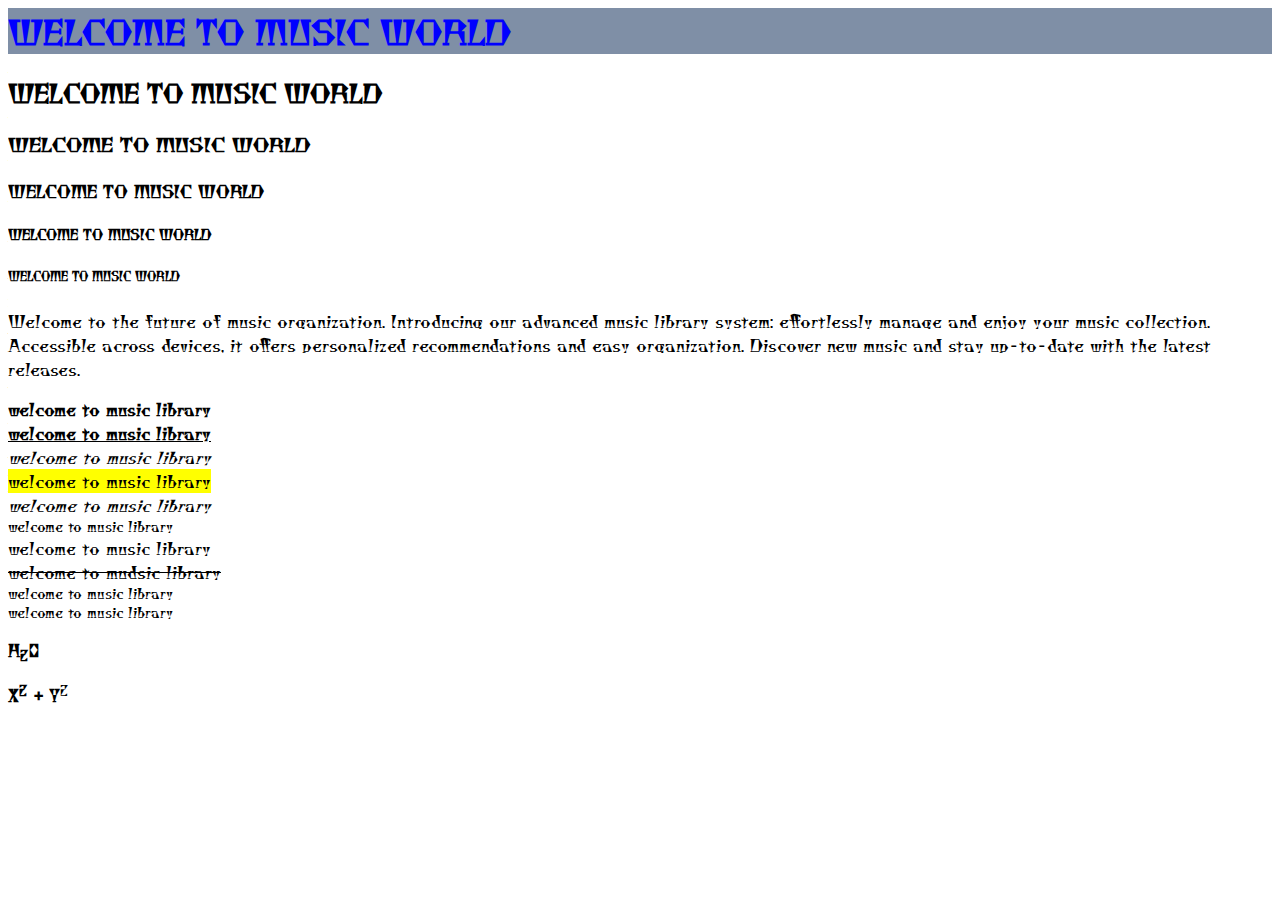
<file: index.html>
<html>
    <head>
        <!-- <title>HR MUSICS</title>
        <link rel="preconnect" href="https://fonts.googleapis.com">
<link rel="preconnect" href="https://fonts.gstatic.com" crossorigin> -->
<link href="https://fonts.googleapis.com/css2?family=Chokokutai&display=swap" rel="stylesheet">
<style>
    * {font-family: 'Chokokutai', cursive;}
</style>
    </head>
    <body>
        <!--------------html headings------------>
        <h1 style="color: blue; background-color: #7f8fa6;">WELCOME TO MUSIC WORLD</h1>
        <h2>WELCOME TO MUSIC WORLD</h2>
        <h3>WELCOME TO MUSIC WORLD</h3>
        <h4>WELCOME TO MUSIC WORLD</h4>
        <h5>WELCOME TO MUSIC WORLD</h5>
        <h6>WELCOME TO MUSIC WORLD</h6>
        
        <!--------------html paragraph------------>
        <p>
            Welcome to the future of music organization.
            Introducing our advanced music library system: effortlessly manage and enjoy your music collection.
            Accessible across devices, it offers personalized recommendations and easy organization.
            Discover new music and stay up-to-date with the latest releases.
            
        </p>

        <!--------------html text formatting------------>
        <b>welcome to music library</b><br>
        <strong><u>welcome to music library</u></strong><br>
        <i>welcome to music library</i><br>
        <mark>welcome to music library</mark><br>
        <em>welcome to music library</em><br>
        <small>welcome to music library</small><br>
        <large>welcome to music library</large><br>
        <del>welcome to mudsic library</del><br>
        <sup>welcome to music library</sup><br>
        <sub>welcome to music library </sub><br>

        <!-- formula formattings -->
        <p><b>H</b><sub><b>2</b></sub><b>0</b></p>
        <p><b>X</b><sup><b>2</b></sup><b> + Y</b><sup>2</sup></p>
    </body>

</html>
</file>
